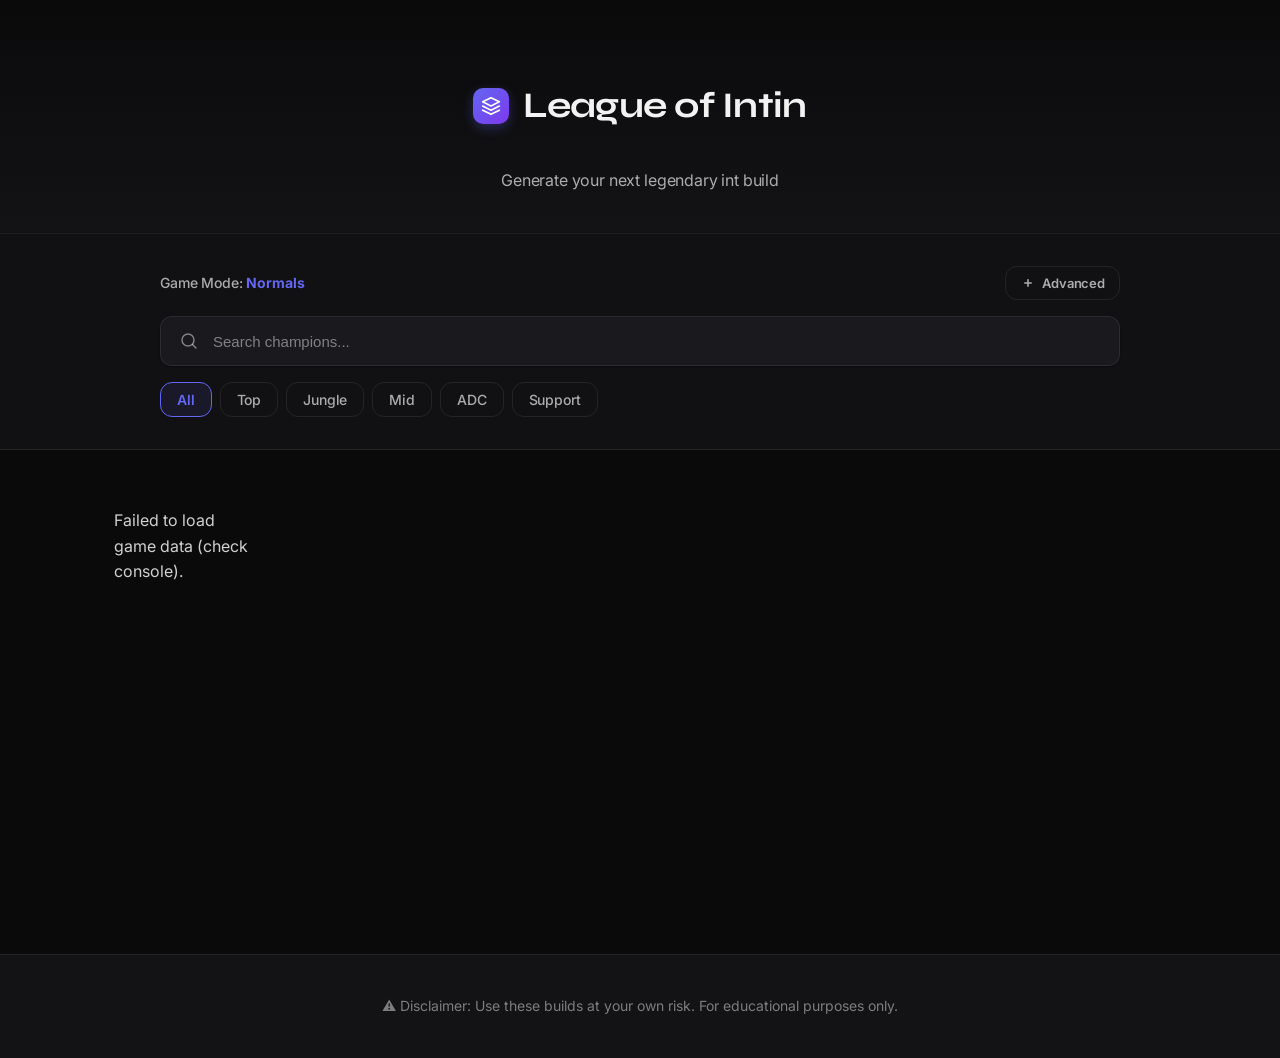
<file: randomBuild.html>
<!doctype html>
<html lang="en">
<head>
  <meta charset="utf-8" />
  <meta name="viewport" content="width=device-width, initial-scale=1" />
  <title>Int Build Generator</title>
  <link rel="preconnect" href="https://fonts.googleapis.com">
  <link rel="preconnect" href="https://fonts.gstatic.com" crossorigin>
  <link href="https://fonts.googleapis.com/css2?family=Syne:wght@400..800&family=Inter:wght@300;400;500;600&display=swap" rel="stylesheet">
  <link rel="stylesheet" href="css/randomBuild.css" />
</head>

<body>

  <header class="hero">
    <div class="heroContainer">
      <a class="brandLink" href="randomBuild.html" aria-label="Home">
        <div class="logoMark">
          <svg class="logoIcon" viewBox="0 0 24 24" fill="none" xmlns="http://www.w3.org/2000/svg">
            <path d="M12 2L2 7L12 12L22 7L12 2Z" stroke="currentColor" stroke-width="2" stroke-linejoin="round"/>
            <path d="M2 17L12 22L22 17" stroke="currentColor" stroke-width="2" stroke-linecap="round" stroke-linejoin="round"/>
            <path d="M2 12L12 17L22 12" stroke="currentColor" stroke-width="2" stroke-linecap="round" stroke-linejoin="round"/>
          </svg>
        </div>
        <h1 class="heroTitle">League of Intin</h1>
      </a>
      <p class="heroSub">Generate your next legendary int build</p>
    </div>
  </header>

  <section class="searchSection">
    <div class="searchContainer">
      <!-- Advanced Mode -->
      <div class="advancedMode">
        <div class="modeHeader">
          <span class="modeLabel">Game Mode: <strong id="currentMode">Normals</strong></span>
          <button class="advancedToggle" id="advancedToggle">
            <svg width="16" height="16" viewBox="0 0 20 20" fill="none">
              <path d="M10 6V14M6 10H14" stroke="currentColor" stroke-width="2" stroke-linecap="round"/>
            </svg>
            Advanced
          </button>
        </div>

        <!-- Advanced Options (hidden by default) -->
        <div class="advancedOptions hidden" id="advancedOptions">
          <!-- Game Mode Selector -->
          <div class="optionGroup">
            <span class="optionLabel">Select Mode</span>
            <div class="modeSelector" id="modeSelector">
              <button class="modeBtn active" data-mode="NORMALS">
                <svg width="18" height="18" viewBox="0 0 20 20" fill="none">
                  <path d="M10 2L2 7L10 12L18 7L10 2Z" stroke="currentColor" stroke-width="1.5" stroke-linejoin="round"/>
                  <path d="M2 13L10 18L18 13" stroke="currentColor" stroke-width="1.5" stroke-linecap="round" stroke-linejoin="round"/>
                </svg>
                Normals
              </button>
              <button class="modeBtn" data-mode="ARAM">
                <svg width="18" height="18" viewBox="0 0 20 20" fill="none">
                  <path d="M4 10L10 4L16 10L10 16L4 10Z" stroke="currentColor" stroke-width="1.5" stroke-linejoin="round"/>
                </svg>
                ARAM
              </button>
              <button class="modeBtn" data-mode="ARUF">
                <svg width="18" height="18" viewBox="0 0 20 20" fill="none">
                  <circle cx="10" cy="10" r="6" stroke="currentColor" stroke-width="1.5"/>
                  <path d="M10 7V10L12 12" stroke="currentColor" stroke-width="1.5" stroke-linecap="round"/>
                </svg>
                ARUF
              </button>
            </div>
          </div>

          <!-- Role Options -->
          <div class="optionGroup">
            <span class="optionLabel">Role Options</span>
            <div class="roleToggles">
              <label class="checkboxLabel">
                <input type="checkbox" id="jungleToggle" class="checkbox" />
                <svg class="checkmark" width="16" height="16" viewBox="0 0 20 20" fill="none">
                  <path d="M5 10L8.5 13.5L15 7" stroke="currentColor" stroke-width="2.5" stroke-linecap="round" stroke-linejoin="round"/>
                </svg>
                <span>Jungle (Smite + Jungle Pet)</span>
              </label>
              <label class="checkboxLabel">
                <input type="checkbox" id="supportToggle" class="checkbox" />
                <svg class="checkmark" width="16" height="16" viewBox="0 0 20 20" fill="none">
                  <path d="M5 10L8.5 13.5L15 7" stroke="currentColor" stroke-width="2.5" stroke-linecap="round" stroke-linejoin="round"/>
                </svg>
                <span>Support (World Atlas)</span>
              </label>
            </div>
          </div>
        </div>
      </div>

      <div class="searchBar">
        <svg class="searchIcon" width="20" height="20" viewBox="0 0 20 20" fill="none">
          <circle cx="9" cy="9" r="6" stroke="currentColor" stroke-width="1.5"/>
          <path d="M13.5 13.5L17 17" stroke="currentColor" stroke-width="1.5" stroke-linecap="round"/>
        </svg>
        <input id="search" type="text" placeholder="Search champions..." autocomplete="off" />
      </div>

      <div class="laneFilters" id="laneFilters">
        <button class="laneBtn active" data-lane="ALL">All</button>
        <button class="laneBtn" data-lane="TOP">Top</button>
        <button class="laneBtn" data-lane="JUNGLE">Jungle</button>
        <button class="laneBtn" data-lane="MID">Mid</button>
        <button class="laneBtn" data-lane="ADC">ADC</button>
        <button class="laneBtn" data-lane="SUPPORT">Support</button>
      </div>
    </div>
  </section>

  <main class="main">
    <!-- SELECT -->
    <section id="pageSelect" class="page">
      <div class="gridWrap" id="gridWrap">
        <div id="championGrid" class="championGrid"></div>
      </div>
    </section>

    <!-- BUILD -->
    <section id="pageBuild" class="page hidden">
      <div class="buildTop">
        <button id="btnBack" class="btn btnGhost">
          <svg width="20" height="20" viewBox="0 0 20 20" fill="none">
            <path d="M12 16L6 10L12 4" stroke="currentColor" stroke-width="2" stroke-linecap="round" stroke-linejoin="round"/>
          </svg>
          Back
        </button>

        <div class="chosenChamp">
          <img id="champImg" class="champImg" alt="" />
          <div class="champInfo">
            <h3 id="champName" class="champName">Champion</h3>
            <p id="champMeta" class="champMeta"></p>
          </div>
        </div>
      </div>

      <div class="buildCard">
        <div class="buildHeader">
          <h3 id="buildName" class="buildName"></h3>
          <button id="btnReroll" class="btn btnPrimary">
            <svg width="18" height="18" viewBox="0 0 20 20" fill="none">
              <path d="M4 10C4 6.68629 6.68629 4 10 4C13.3137 4 16 6.68629 16 10C16 13.3137 13.3137 16 10 16C8.34315 16 6.84315 15.3284 5.75736 14.2426" stroke="currentColor" stroke-width="2" stroke-linecap="round"/>
              <path d="M4 14L4 10L8 10" stroke="currentColor" stroke-width="2" stroke-linecap="round" stroke-linejoin="round"/>
            </svg>
            New build
          </button>
        </div>

        <div class="section">
          <h4 class="sectionTitle">Items</h4>
          <div id="itemGrid" class="itemGrid"></div>
        </div>

        <div class="runesSection">
          <div class="runeCard">
            <h4 class="sectionTitle">Primary Runes</h4>
            <div class="runeBlock">
              <div class="runeTreeHeader">
                <img id="primaryStyleIcon" class="runeTreeIcon" alt="" />
                <span id="primaryStyleName" class="runeTreeName"></span>
              </div>
              <div id="primaryRunes" class="runeGrid"></div>
            </div>
          </div>

          <div class="runeCard">
            <h4 class="sectionTitle">Secondary Runes</h4>
            <div class="runeBlock">
              <div class="runeTreeHeader">
                <img id="secondaryStyleIcon" class="runeTreeIcon" alt="" />
                <span id="secondaryStyleName" class="runeTreeName"></span>
              </div>
              <div id="secondaryRunes" class="runeGrid"></div>
            </div>
          </div>
        </div>

        <div class="section">
          <h4 class="sectionTitle">Summoner Spells</h4>
          <div id="summoners" class="summoners"></div>
        </div>

        <div class="actions">
          <div class="actionRow">
            <button id="btnCopyText" class="btn btnGhost">
              <svg width="18" height="18" viewBox="0 0 20 20" fill="none">
                <rect x="6" y="6" width="10" height="12" rx="2" stroke="currentColor" stroke-width="1.5"/>
                <path d="M4 14V4C4 2.89543 4.89543 2 6 2H12" stroke="currentColor" stroke-width="1.5" stroke-linecap="round"/>
              </svg>
              Copy text
            </button>
            <button id="btnCopyLink" class="btn btnGhost">
              <svg width="18" height="18" viewBox="0 0 20 20" fill="none">
                <path d="M10 6H7C5.34315 6 4 7.34315 4 9V9C4 10.6569 5.34315 12 7 12H8M10 14H13C14.6569 14 16 12.6569 16 11V11C16 9.34315 14.6569 8 13 8H12" stroke="currentColor" stroke-width="1.5" stroke-linecap="round"/>
              </svg>
              Copy link
            </button>
            <button id="btnPreview" class="btn btnGhost">
              <svg width="18" height="18" viewBox="0 0 20 20" fill="none">
                <rect x="3" y="4" width="14" height="12" rx="2" stroke="currentColor" stroke-width="1.5"/>
                <path d="M7 1V4M13 1V4" stroke="currentColor" stroke-width="1.5" stroke-linecap="round"/>
              </svg>
              PNG preview
            </button>
          </div>

          <pre id="sharePreview" class="sharePreview hidden"></pre>
        </div>
      </div>
    </section>
  </main>

  <footer class="disclaimer">
    <p>⚠️ Disclaimer: Use these builds at your own risk. For educational purposes only.</p>
  </footer>

  <!-- MODAL -->
  <section id="previewModal" class="previewModal hidden" aria-hidden="true">
    <div id="modalBackdrop" class="modalBackdrop"></div>

    <div class="modalCard">
      <div class="modalHeader">
        <h3 class="modalTitle">Share preview</h3>
        <button id="btnCloseModal" class="btn btnGhost btnIcon">
          <svg width="20" height="20" viewBox="0 0 20 20" fill="none">
            <path d="M5 5L15 15M5 15L15 5" stroke="currentColor" stroke-width="2" stroke-linecap="round"/>
          </svg>
        </button>
      </div>

      <img id="previewImg" class="previewImg" alt="PNG preview" />

      <div class="modalActions">
        <button id="btnDownloadPNG" class="btn btnPrimary">
          <svg width="18" height="18" viewBox="0 0 20 20" fill="none">
            <path d="M10 3V13M10 13L14 9M10 13L6 9" stroke="currentColor" stroke-width="2" stroke-linecap="round" stroke-linejoin="round"/>
            <path d="M3 17H17" stroke="currentColor" stroke-width="2" stroke-linecap="round"/>
          </svg>
          Download PNG
        </button>
        <button id="btnCopyPNG" class="btn btnGhost">
          <svg width="18" height="18" viewBox="0 0 20 20" fill="none">
            <rect x="6" y="6" width="10" height="12" rx="2" stroke="currentColor" stroke-width="1.5"/>
            <path d="M4 14V4C4 2.89543 4.89543 2 6 2H12" stroke="currentColor" stroke-width="1.5" stroke-linecap="round"/>
          </svg>
          Copy PNG
        </button>
      </div>

      <p id="previewHint" class="previewHint"></p>
    </div>
  </section>

  <!-- DECISION OVERLAY -->
  <div id="decisionOverlay" class="decisionOverlay hidden" aria-hidden="true">
    <div class="decisionCard" role="dialog" aria-modal="true" aria-label="YES/NO decision">
      <div class="decisionHud">
        <div class="decisionTitle" id="decisionTitle">Rolling...</div>
        <div class="decisionSub" id="decisionSub">YES vs NO</div>
      </div>
      <div class="decisionStage" id="decisionStage"></div>
      <div class="decisionHint">Auto-resolves in ≤ 4s</div>
    </div>
  </div>

  <script src="js/advancedMode.js"></script>
  <script src="js/randomBuild.js"></script>
</body>
</html>
</file>
<file: css/randomBuild.css>
:root {
  /* Color palette - Refined minimalist */
  --bg-primary: #0a0a0b;
  --bg-elevated: #131316;
  --bg-card: #1a1a1e;
  --bg-hover: #202025;
  
  --text-primary: rgba(255, 255, 255, 0.95);
  --text-secondary: rgba(255, 255, 255, 0.65);
  --text-tertiary: rgba(255, 255, 255, 0.45);
  
  --accent: #6366f1;
  --accent-hover: #7c3aed;
  --accent-light: rgba(99, 102, 241, 0.1);
  
  --border: rgba(255, 255, 255, 0.08);
  --border-hover: rgba(255, 255, 255, 0.12);
  
  --shadow-sm: 0 1px 2px 0 rgba(0, 0, 0, 0.3);
  --shadow-md: 0 4px 6px -1px rgba(0, 0, 0, 0.4), 0 2px 4px -1px rgba(0, 0, 0, 0.3);
  --shadow-lg: 0 10px 15px -3px rgba(0, 0, 0, 0.5), 0 4px 6px -2px rgba(0, 0, 0, 0.4);
  --shadow-xl: 0 20px 25px -5px rgba(0, 0, 0, 0.6), 0 10px 10px -5px rgba(0, 0, 0, 0.4);
  
  --radius-sm: 8px;
  --radius-md: 12px;
  --radius-lg: 16px;
  --radius-xl: 20px;
  
  --transition: 150ms cubic-bezier(0.4, 0, 0.2, 1);
}

* {
  box-sizing: border-box;
  margin: 0;
  padding: 0;
}

html {
  font-size: 16px;
  -webkit-font-smoothing: antialiased;
  -moz-osx-font-smoothing: grayscale;
}

body {
  font-family: 'Inter', -apple-system, BlinkMacSystemFont, 'Segoe UI', sans-serif;
  color: var(--text-primary);
  background: var(--bg-primary);
  line-height: 1.6;
  min-height: 100vh;
  overflow-x: hidden;
}

/* =========================
   HERO SECTION
   ========================= */

.hero {
  padding: 4rem 1.5rem 2.5rem;
  text-align: center;
  border-bottom: 1px solid var(--border);
  background: linear-gradient(180deg, var(--bg-primary) 0%, var(--bg-elevated) 100%);
}

.heroContainer {
  max-width: 680px;
  margin: 0 auto;
  animation: fadeInUp 600ms ease-out;
}

.brandLink {
  display: inline-flex;
  align-items: center;
  gap: 0.875rem;
  text-decoration: none;
  padding: 0.75rem 1.25rem;
  border-radius: var(--radius-lg);
  border: 1px solid transparent;
  transition: all var(--transition);
  margin-bottom: 0.5rem;
}

.brandLink:hover {
  border-color: var(--border-hover);
  background: rgba(255, 255, 255, 0.02);
  transform: translateY(-1px);
}

.logoMark {
  width: 36px;
  height: 36px;
  display: flex;
  align-items: center;
  justify-content: center;
  border-radius: 10px;
  background: linear-gradient(135deg, var(--accent) 0%, var(--accent-hover) 100%);
  box-shadow: 0 4px 12px rgba(99, 102, 241, 0.3);
}

.logoIcon {
  width: 20px;
  height: 20px;
  color: white;
}

.heroTitle {
  font-family: 'Syne', sans-serif;
  font-size: 2.25rem;
  font-weight: 700;
  letter-spacing: -0.02em;
  color: var(--text-primary);
  margin: 0;
}

.heroSub {
  font-size: 1rem;
  color: var(--text-secondary);
  font-weight: 400;
  margin-top: 0.75rem;
  letter-spacing: -0.01em;
}

/* =========================
   SEARCH SECTION
   ========================= */

.searchSection {
  padding: 2rem 1.5rem;
  background: var(--bg-elevated);
  border-bottom: 1px solid var(--border);
  position: sticky;
  top: 0;
  z-index: 10;
  backdrop-filter: blur(12px);
  background: rgba(19, 19, 22, 0.85);
}

.searchContainer {
  max-width: 960px;
  margin: 0 auto;
  display: flex;
  flex-direction: column;
  gap: 1rem;
}

/* Advanced Mode Container */
.advancedMode {
  display: flex;
  flex-direction: column;
  gap: 0.75rem;
}

.modeHeader {
  display: flex;
  align-items: center;
  justify-content: space-between;
  gap: 1rem;
}

.modeLabel {
  font-size: 0.875rem;
  font-weight: 500;
  color: var(--text-secondary);
  letter-spacing: -0.01em;
}

.modeLabel strong {
  color: var(--accent);
  font-weight: 700;
}

.advancedToggle {
  display: flex;
  align-items: center;
  gap: 0.375rem;
  padding: 0.5rem 0.875rem;
  border: 1px solid var(--border);
  border-radius: var(--radius-md);
  background: transparent;
  color: var(--text-secondary);
  font-size: 0.8125rem;
  font-weight: 600;
  font-family: 'Inter', sans-serif;
  cursor: pointer;
  transition: all var(--transition);
  letter-spacing: -0.01em;
}

.advancedToggle svg {
  width: 16px;
  height: 16px;
  transition: transform var(--transition);
}

.advancedToggle:hover {
  border-color: var(--border-hover);
  color: var(--text-primary);
  background: rgba(255, 255, 255, 0.03);
}

.advancedToggle.active {
  border-color: var(--accent);
  color: var(--accent);
}

.advancedToggle.active svg {
  transform: rotate(45deg);
}

/* Advanced Options */
.advancedOptions {
  display: flex;
  flex-direction: column;
  gap: 1.25rem;
  padding: 1.25rem;
  background: var(--bg-card);
  border: 1px solid var(--border);
  border-radius: var(--radius-lg);
  animation: slideDown 250ms ease-out;
}

.optionGroup {
  display: flex;
  flex-direction: column;
  gap: 0.75rem;
}

.optionLabel {
  font-size: 0.8125rem;
  font-weight: 600;
  color: var(--text-primary);
  letter-spacing: -0.01em;
  text-transform: uppercase;
  opacity: 0.7;
}

/* Mode Selector (inside advanced) */
.modeSelector {
  display: flex;
  gap: 0.5rem;
  flex-wrap: wrap;
}

.modeBtn {
  display: flex;
  align-items: center;
  gap: 0.5rem;
  padding: 0.625rem 1rem;
  border: 1px solid var(--border);
  border-radius: var(--radius-md);
  background: transparent;
  color: var(--text-secondary);
  font-size: 0.875rem;
  font-weight: 600;
  font-family: 'Inter', sans-serif;
  cursor: pointer;
  transition: all var(--transition);
  letter-spacing: -0.01em;
}

.modeBtn svg {
  width: 18px;
  height: 18px;
  stroke-width: 1.5;
  transition: transform var(--transition);
}

.modeBtn:hover {
  color: var(--text-primary);
  background: rgba(255, 255, 255, 0.03);
  border-color: var(--border-hover);
}

.modeBtn.active {
  background: var(--accent-light);
  color: var(--accent);
  border-color: var(--accent);
  font-weight: 700;
}

.modeBtn.active svg {
  transform: scale(1.1);
}

/* Role Toggles */
.roleToggles {
  display: flex;
  flex-direction: column;
  gap: 0.625rem;
}

.checkboxLabel {
  display: flex;
  align-items: center;
  gap: 0.75rem;
  cursor: pointer;
  padding: 0.5rem 0.75rem;
  border-radius: var(--radius-sm);
  transition: background var(--transition);
  position: relative;
}

.checkboxLabel:hover {
  background: rgba(255, 255, 255, 0.03);
}

.checkboxLabel input.checkbox {
  appearance: none;
  width: 20px;
  height: 20px;
  border: 2px solid var(--border);
  border-radius: 6px;
  cursor: pointer;
  position: relative;
  transition: all var(--transition);
  flex-shrink: 0;
}

.checkboxLabel input.checkbox:hover {
  border-color: var(--border-hover);
}

.checkboxLabel input.checkbox:checked {
  background: var(--accent);
  border-color: var(--accent);
}

.checkboxLabel .checkmark {
  position: absolute;
  left: 0.75rem;
  width: 20px;
  height: 20px;
  color: white;
  opacity: 0;
  transform: scale(0.8);
  transition: all var(--transition);
  pointer-events: none;
}

.checkboxLabel input.checkbox:checked ~ .checkmark {
  opacity: 1;
  transform: scale(1);
}

.checkboxLabel span {
  font-size: 0.875rem;
  font-weight: 500;
  color: var(--text-primary);
  letter-spacing: -0.01em;
}

.searchBar {
  display: flex;
  align-items: center;
  gap: 0.875rem;
  padding: 0.875rem 1.125rem;
  background: var(--bg-card);
  border: 1px solid var(--border);
  border-radius: var(--radius-md);
  transition: all var(--transition);
  box-shadow: var(--shadow-sm);
}

.searchBar:focus-within {
  border-color: var(--accent);
  box-shadow: 0 0 0 3px var(--accent-light), var(--shadow-sm);
}

.searchIcon {
  color: var(--text-tertiary);
  flex-shrink: 0;
  transition: color var(--transition);
}

.searchBar:focus-within .searchIcon {
  color: var(--accent);
}

.searchBar input {
  width: 100%;
  border: none;
  outline: none;
  background: transparent;
  color: var(--text-primary);
  font-size: 0.9375rem;
  font-weight: 400;
}

.searchBar input::placeholder {
  color: var(--text-tertiary);
}

/* Lane Filters */
.laneFilters {
  display: flex;
  gap: 0.5rem;
  flex-wrap: wrap;
}

.laneBtn {
  background: transparent;
  border: 1px solid var(--border);
  padding: 0.5rem 1rem;
  border-radius: var(--radius-md);
  cursor: pointer;
  font-size: 0.875rem;
  font-weight: 500;
  color: var(--text-secondary);
  transition: all var(--transition);
  font-family: 'Inter', sans-serif;
  letter-spacing: -0.01em;
}

.laneBtn:hover {
  border-color: var(--border-hover);
  background: rgba(255, 255, 255, 0.03);
  color: var(--text-primary);
}

.laneBtn.active {
  border-color: var(--accent);
  background: var(--accent-light);
  color: var(--accent);
  font-weight: 600;
}

/* =========================
   MAIN CONTENT
   ========================= */

.main {
  max-width: 1120px;
  margin: 0 auto;
  padding: 2.5rem 1.5rem 4rem;
}

.page.hidden {
  display: none;
}

/* =========================
   CHAMPION GRID
   ========================= */

.gridWrap {
  animation: fadeIn 400ms ease-out;
  max-height: calc(100vh - 420px);
  min-height: 400px;
  overflow-y: auto;
  padding-right: 8px;
}

.gridWrap::-webkit-scrollbar {
  width: 8px;
}

.gridWrap::-webkit-scrollbar-track {
  background: transparent;
}

.gridWrap::-webkit-scrollbar-thumb {
  background: rgba(255, 255, 255, 0.15);
  border-radius: 4px;
}

.gridWrap::-webkit-scrollbar-thumb:hover {
  background: rgba(255, 255, 255, 0.25);
}

.championGrid {
  display: grid;
  grid-template-columns: repeat(auto-fill, minmax(140px, 1fr));
  gap: 1rem;
  margin-top: 0.5rem;
}

@media (min-width: 640px) {
  .championGrid {
    grid-template-columns: repeat(auto-fill, minmax(160px, 1fr));
    gap: 1.25rem;
  }
}

.champCard {
  background: var(--bg-card);
  border: 1px solid var(--border);
  border-radius: var(--radius-lg);
  padding: 1rem;
  cursor: pointer;
  transition: all var(--transition);
  display: flex;
  flex-direction: column;
  align-items: center;
  gap: 0.75rem;
  overflow: hidden;
  position: relative;
}

.champCard::before {
  content: '';
  position: absolute;
  inset: 0;
  background: radial-gradient(circle at top, var(--accent-light), transparent 70%);
  opacity: 0;
  transition: opacity var(--transition);
}

.champCard:hover {
  border-color: var(--accent);
  transform: translateY(-2px);
  box-shadow: var(--shadow-md);
}

.champCard:hover::before {
  opacity: 1;
}

.champIcon {
  width: 100%;
  aspect-ratio: 1;
  border-radius: var(--radius-md);
  object-fit: cover;
  position: relative;
  z-index: 1;
  transition: transform var(--transition);
}

.champCard:hover .champIcon {
  transform: scale(1.05);
}

.champLabel {
  font-size: 0.875rem;
  font-weight: 600;
  color: var(--text-primary);
  text-align: center;
  position: relative;
  z-index: 1;
  letter-spacing: -0.01em;
}

/* =========================
   BUILD PAGE
   ========================= */

.buildTop {
  display: flex;
  align-items: center;
  justify-content: space-between;
  gap: 1.5rem;
  flex-wrap: wrap;
  margin-bottom: 2rem;
  animation: fadeInUp 400ms ease-out;
}

.chosenChamp {
  display: flex;
  align-items: center;
  gap: 1rem;
  padding: 0.75rem 1rem;
  background: var(--bg-card);
  border: 1px solid var(--border);
  border-radius: var(--radius-lg);
  flex: 1;
  min-width: 0;
}

.champImg {
  width: 56px;
  height: 56px;
  border-radius: var(--radius-md);
  object-fit: cover;
  flex-shrink: 0;
  border: 2px solid var(--border);
}

.champInfo {
  flex: 1;
  min-width: 0;
}

.champName {
  font-family: 'Syne', sans-serif;
  font-size: 1.125rem;
  font-weight: 600;
  margin: 0;
  letter-spacing: -0.01em;
}

.champMeta {
  font-size: 0.875rem;
  color: var(--text-secondary);
  margin: 0.25rem 0 0;
}

/* Build Card */
.buildCard {
  background: var(--bg-card);
  border: 1px solid var(--border);
  border-radius: var(--radius-xl);
  padding: 1.5rem;
  box-shadow: var(--shadow-md);
  animation: fadeInUp 400ms ease-out 100ms both;
}

.buildHeader {
  display: flex;
  align-items: center;
  justify-content: space-between;
  gap: 1.5rem;
  flex-wrap: wrap;
  padding-bottom: 1.25rem;
  border-bottom: 1px solid var(--border);
  margin-bottom: 1.5rem;
}

.buildName {
  font-family: 'Syne', sans-serif;
  font-size: 1.375rem;
  font-weight: 600;
  letter-spacing: -0.02em;
  margin: 0;
}

/* Sections */
.section {
  margin-top: 1.5rem;
}

.sectionTitle {
  font-family: 'Syne', sans-serif;
  font-size: 0.9375rem;
  font-weight: 600;
  margin: 0 0 0.875rem;
  color: var(--text-primary);
  letter-spacing: -0.01em;
}

/* Items */
.itemGrid {
  display: grid;
  grid-template-columns: repeat(auto-fill, minmax(80px, 1fr));
  gap: 0.75rem;
}

@media (min-width: 640px) {
  .itemGrid {
    grid-template-columns: repeat(6, 1fr);
  }
}

.itemIconWrap {
  display: flex;
  flex-direction: column;
  align-items: center;
  gap: 0.375rem;
  padding: 0.625rem 0.5rem;
  background: var(--bg-elevated);
  border: 1px solid var(--border);
  border-radius: var(--radius-md);
  transition: all var(--transition);
}

.itemIconWrap:hover {
  border-color: var(--border-hover);
  background: var(--bg-hover);
  transform: translateY(-2px);
}

.itemIcon {
  width: 48px;
  height: 48px;
  border-radius: var(--radius-sm);
  object-fit: cover;
  border: 1px solid var(--border);
}

.itemName {
  font-size: 0.6875rem;
  color: var(--text-secondary);
  text-align: center;
  line-height: 1.2;
  font-weight: 500;
}

/* Runes */
.runesSection {
  display: grid;
  grid-template-columns: 1fr;
  gap: 1.25rem;
  margin-top: 1.5rem;
}

@media (min-width: 768px) {
  .runesSection {
    grid-template-columns: 1fr 1fr;
  }
}

.runeCard {
  background: var(--bg-elevated);
  border: 1px solid var(--border);
  border-radius: var(--radius-lg);
  padding: 1.25rem;
}

.runeBlock {
  display: flex;
  flex-direction: column;
  gap: 0.875rem;
}

.runeTreeHeader {
  display: flex;
  align-items: center;
  gap: 0.625rem;
  padding-bottom: 0.875rem;
  border-bottom: 1px solid var(--border);
}

.runeTreeIcon {
  width: 28px;
  height: 28px;
  border-radius: var(--radius-sm);
}

.runeTreeName {
  font-size: 0.8125rem;
  font-weight: 600;
  color: var(--text-primary);
  letter-spacing: -0.01em;
}

.runeGrid {
  display: grid;
  grid-template-columns: repeat(3, 1fr);
  gap: 0.75rem;
}

.runePick {
  display: flex;
  flex-direction: column;
  align-items: center;
  gap: 0.375rem;
  padding: 0.625rem 0.375rem;
  background: var(--bg-card);
  border: 1px solid var(--border);
  border-radius: var(--radius-md);
  transition: all var(--transition);
}

.runePick:hover {
  border-color: var(--border-hover);
  background: var(--bg-hover);
}

.runeIcon {
  width: 36px;
  height: 36px;
  border-radius: var(--radius-sm);
  object-fit: cover;
}

.runeName {
  font-size: 0.6875rem;
  color: var(--text-secondary);
  text-align: center;
  line-height: 1.1;
  font-weight: 500;
}

/* Summoner Spells */
.summoners {
  display: flex;
  gap: 0.875rem;
  flex-wrap: wrap;
}

.spellPill {
  display: flex;
  align-items: center;
  gap: 0.625rem;
  padding: 0.625rem 0.875rem;
  background: var(--bg-elevated);
  border: 1px solid var(--border);
  border-radius: var(--radius-lg);
  transition: all var(--transition);
}

.spellPill:hover {
  border-color: var(--border-hover);
  background: var(--bg-hover);
  transform: translateY(-1px);
}

.spellIcon {
  width: 28px;
  height: 28px;
  border-radius: var(--radius-sm);
  object-fit: cover;
}

.spellName {
  font-size: 0.8125rem;
  font-weight: 600;
  color: var(--text-primary);
  letter-spacing: -0.01em;
}

/* Actions */
.actions {
  margin-top: 1.5rem;
  padding-top: 1.5rem;
  border-top: 1px solid var(--border);
}

.actionRow {
  display: flex;
  gap: 0.75rem;
  flex-wrap: wrap;
}

.sharePreview {
  margin-top: 1rem;
  padding: 1rem;
  background: var(--bg-elevated);
  border: 1px solid var(--border);
  border-radius: var(--radius-md);
  color: var(--text-secondary);
  font-size: 0.875rem;
  font-family: 'Courier New', monospace;
  white-space: pre-wrap;
  line-height: 1.5;
}

/* =========================
   BUTTONS
   ========================= */

.btn {
  display: inline-flex;
  align-items: center;
  gap: 0.5rem;
  padding: 0.75rem 1.25rem;
  border-radius: var(--radius-md);
  font-size: 0.875rem;
  font-weight: 600;
  font-family: 'Inter', sans-serif;
  cursor: pointer;
  transition: all var(--transition);
  border: 1px solid var(--border);
  background: var(--bg-elevated);
  color: var(--text-primary);
  letter-spacing: -0.01em;
}

.btn svg {
  width: 18px;
  height: 18px;
  stroke-width: 2;
}

.btnPrimary {
  background: var(--accent);
  border-color: var(--accent);
  color: white;
  box-shadow: 0 1px 3px rgba(99, 102, 241, 0.3);
}

.btnPrimary:hover {
  background: var(--accent-hover);
  border-color: var(--accent-hover);
  transform: translateY(-1px);
  box-shadow: 0 4px 12px rgba(99, 102, 241, 0.4);
}

.btnGhost {
  background: transparent;
  border-color: var(--border);
}

.btnGhost:hover {
  background: rgba(255, 255, 255, 0.05);
  border-color: var(--border-hover);
}

.btnIcon {
  padding: 0.5rem;
}

.btn:active {
  transform: translateY(0);
}

/* =========================
   FOOTER
   ========================= */

.disclaimer {
  text-align: center;
  padding: 2.5rem 1.5rem;
  color: var(--text-tertiary);
  font-size: 0.875rem;
  border-top: 1px solid var(--border);
  background: var(--bg-elevated);
}

.disclaimer p {
  margin: 0;
}

/* =========================
   MODAL
   ========================= */

.previewModal {
  position: fixed;
  inset: 0;
  z-index: 50;
  display: flex;
  align-items: center;
  justify-content: center;
  padding: 1.5rem;
  animation: fadeIn 200ms ease-out;
}

.modalBackdrop {
  position: absolute;
  inset: 0;
  background: rgba(0, 0, 0, 0.75);
  backdrop-filter: blur(8px);
}

.modalCard {
  position: relative;
  z-index: 2;
  width: min(900px, 100%);
  max-height: 90vh;
  overflow-y: auto;
  background: var(--bg-card);
  border: 1px solid var(--border);
  border-radius: var(--radius-xl);
  padding: 1.5rem;
  box-shadow: var(--shadow-xl);
  animation: modalSlideUp 300ms ease-out;
}

.modalHeader {
  display: flex;
  align-items: center;
  justify-content: space-between;
  gap: 1rem;
  margin-bottom: 1.5rem;
}

.modalTitle {
  font-family: 'Syne', sans-serif;
  font-size: 1.25rem;
  font-weight: 600;
  margin: 0;
  letter-spacing: -0.01em;
}

.previewImg {
  width: 100%;
  height: auto;
  border-radius: var(--radius-lg);
  border: 1px solid var(--border);
  display: block;
}

.modalActions {
  display: flex;
  gap: 0.75rem;
  flex-wrap: wrap;
  margin-top: 1.5rem;
}

.previewHint {
  margin: 1rem 0 0;
  color: var(--text-tertiary);
  font-size: 0.875rem;
}

/* =========================
   DECISION OVERLAY
   ========================= */

.decisionOverlay {
  position: fixed;
  inset: 0;
  z-index: 100;
  display: flex;
  align-items: center;
  justify-content: center;
  background: rgba(0, 0, 0, 0.5);
  backdrop-filter: blur(4px);
  animation: fadeIn 200ms ease-out;
}

.decisionCard {
  width: min(680px, 90vw);
  height: min(380px, 60vh);
  background: var(--bg-card);
  border: 1px solid var(--border);
  border-radius: var(--radius-xl);
  box-shadow: var(--shadow-xl);
  position: relative;
  overflow: hidden;
  animation: modalSlideUp 300ms ease-out;
}

.decisionHud {
  position: absolute;
  left: 1.5rem;
  top: 1.5rem;
  z-index: 2;
  padding: 0.875rem 1.125rem;
  background: rgba(10, 10, 11, 0.8);
  backdrop-filter: blur(12px);
  border: 1px solid var(--border);
  border-radius: var(--radius-md);
}

.decisionTitle {
  font-weight: 700;
  font-size: 0.9375rem;
  color: var(--text-primary);
  letter-spacing: -0.01em;
}

.decisionSub {
  margin-top: 0.25rem;
  font-size: 0.8125rem;
  color: var(--text-secondary);
}

.decisionStage {
  position: absolute;
  inset: 0;
  overflow: hidden;
}

.decisionHint {
  position: absolute;
  bottom: 1.5rem;
  right: 1.5rem;
  font-size: 0.8125rem;
  color: var(--text-tertiary);
  padding: 0.5rem 0.875rem;
  background: rgba(10, 10, 11, 0.6);
  backdrop-filter: blur(8px);
  border-radius: var(--radius-md);
}

.dvdBox {
  position: absolute;
  width: 108px;
  height: 54px;
  border-radius: var(--radius-md);
  border: 1px solid var(--border);
  background: var(--bg-elevated);
  display: flex;
  align-items: center;
  justify-content: center;
  font-weight: 700;
  font-size: 0.875rem;
  letter-spacing: 0.05em;
  text-transform: uppercase;
  user-select: none;
  box-shadow: var(--shadow-md);
  transition: all 100ms ease;
}

.dvdBox.yes {
  border-color: var(--accent);
  background: var(--accent-light);
  color: var(--accent);
}

.dvdBox.no {
  border-color: rgba(239, 68, 68, 0.3);
  background: rgba(239, 68, 68, 0.1);
  color: rgb(239, 68, 68);
}

.dvdPop {
  animation: dvdPop 150ms ease-out forwards;
}

/* =========================
   ANIMATIONS
   ========================= */

@keyframes fadeIn {
  from {
    opacity: 0;
  }
  to {
    opacity: 1;
  }
}

@keyframes fadeInUp {
  from {
    opacity: 0;
    transform: translateY(20px);
  }
  to {
    opacity: 1;
    transform: translateY(0);
  }
}

@keyframes slideDown {
  from {
    opacity: 0;
    max-height: 0;
    transform: translateY(-10px);
  }
  to {
    opacity: 1;
    max-height: 200px;
    transform: translateY(0);
  }
}

@keyframes modalSlideUp {
  from {
    opacity: 0;
    transform: translateY(40px) scale(0.96);
  }
  to {
    opacity: 1;
    transform: translateY(0) scale(1);
  }
}

@keyframes dvdPop {
  0% {
    transform: scale(1);
    opacity: 1;
  }
  100% {
    transform: scale(0.8);
    opacity: 0;
  }
}

/* =========================
   UTILITIES
   ========================= */

.hidden {
  display: none !important;
}

/* Scrollbar styling */
::-webkit-scrollbar {
  width: 8px;
  height: 8px;
}

::-webkit-scrollbar-track {
  background: transparent;
}

::-webkit-scrollbar-thumb {
  background: rgba(255, 255, 255, 0.15);
  border-radius: 4px;
}

::-webkit-scrollbar-thumb:hover {
  background: rgba(255, 255, 255, 0.25);
}

/* =========================
   RESPONSIVE
   ========================= */

@media (max-width: 640px) {
  .hero {
    padding: 3rem 1rem 2rem;
  }

  .heroTitle {
    font-size: 1.75rem;
  }

  .buildCard {
    padding: 1.5rem;
  }

  .buildHeader {
    flex-direction: column;
    align-items: stretch;
  }

  .actionRow {
    flex-direction: column;
  }

  .btn {
    width: 100%;
    justify-content: center;
  }
}
</file>
